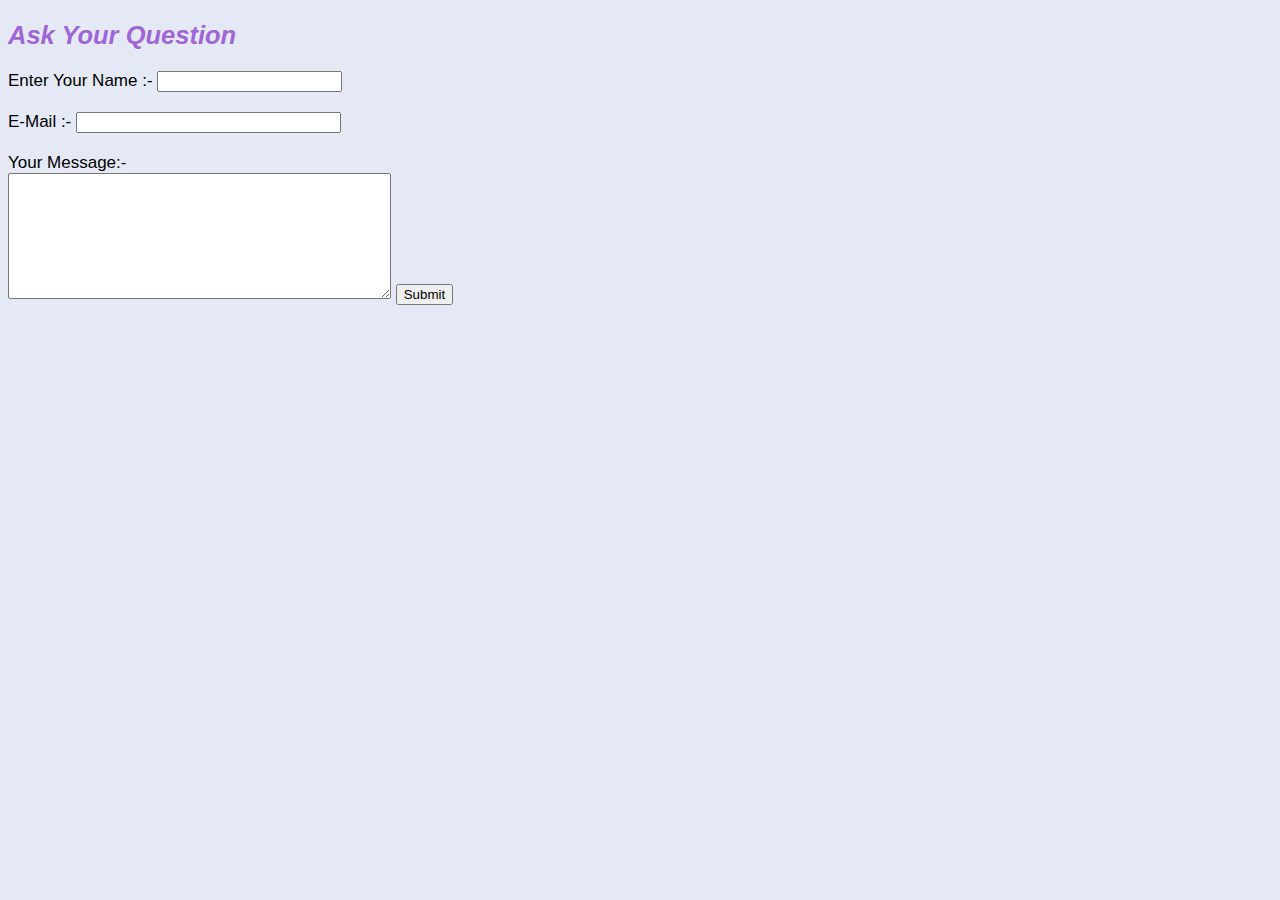
<file: ContactMe.html>
<!DOCTYPE html>
<html lang="en" dir="ltr">

<head>
  <meta charset="utf-8">
  <title>Contact Me</title>
  <link rel="stylesheet" href="styles.css">
</head>

<body>
  <h2><em><strong>Ask Your Question</strong></em></h2>
  <form class="" action="mailto:trove.stome@gmail.com" method="post" enctype="text/plain">
    <label for="name">Enter Your Name :-</label>
    <input type="text" name="Name" value=""><br>
    <br>
    <label for="email">E-Mail :- </label>
    <input type="email" name="E-Mail" value="" size="30"><br>
    <br>
    <label>Your Message:-</label><br>
    <textarea name="Nessage" rows="8" cols="45"></textarea>
    <input type="submit" name=""><br>

  </form>
</body>

</html>
</file>
<file: styles.css>
body{
  background-color: #E5E9F5;
  font-family: 'Montserrat', sans-serif;
  font-size: 17px;
}
hr {
  border-color: grey;
  border-width: 6px;
  border-style: dotted none none none;
  height: 0;
  width: 10%;

}

.education {
  text-align: center;
}
.skills{
  text-align: center;
}

ul  {
  list-style: none;
}
ol{
  list-style: none;
}
a{
  text-decoration: none;
}
h1 {
  color:#4E0FA6;
}
h2, h3, h4, h5, h6 {
  color: #9F66D9;
}
</file>
